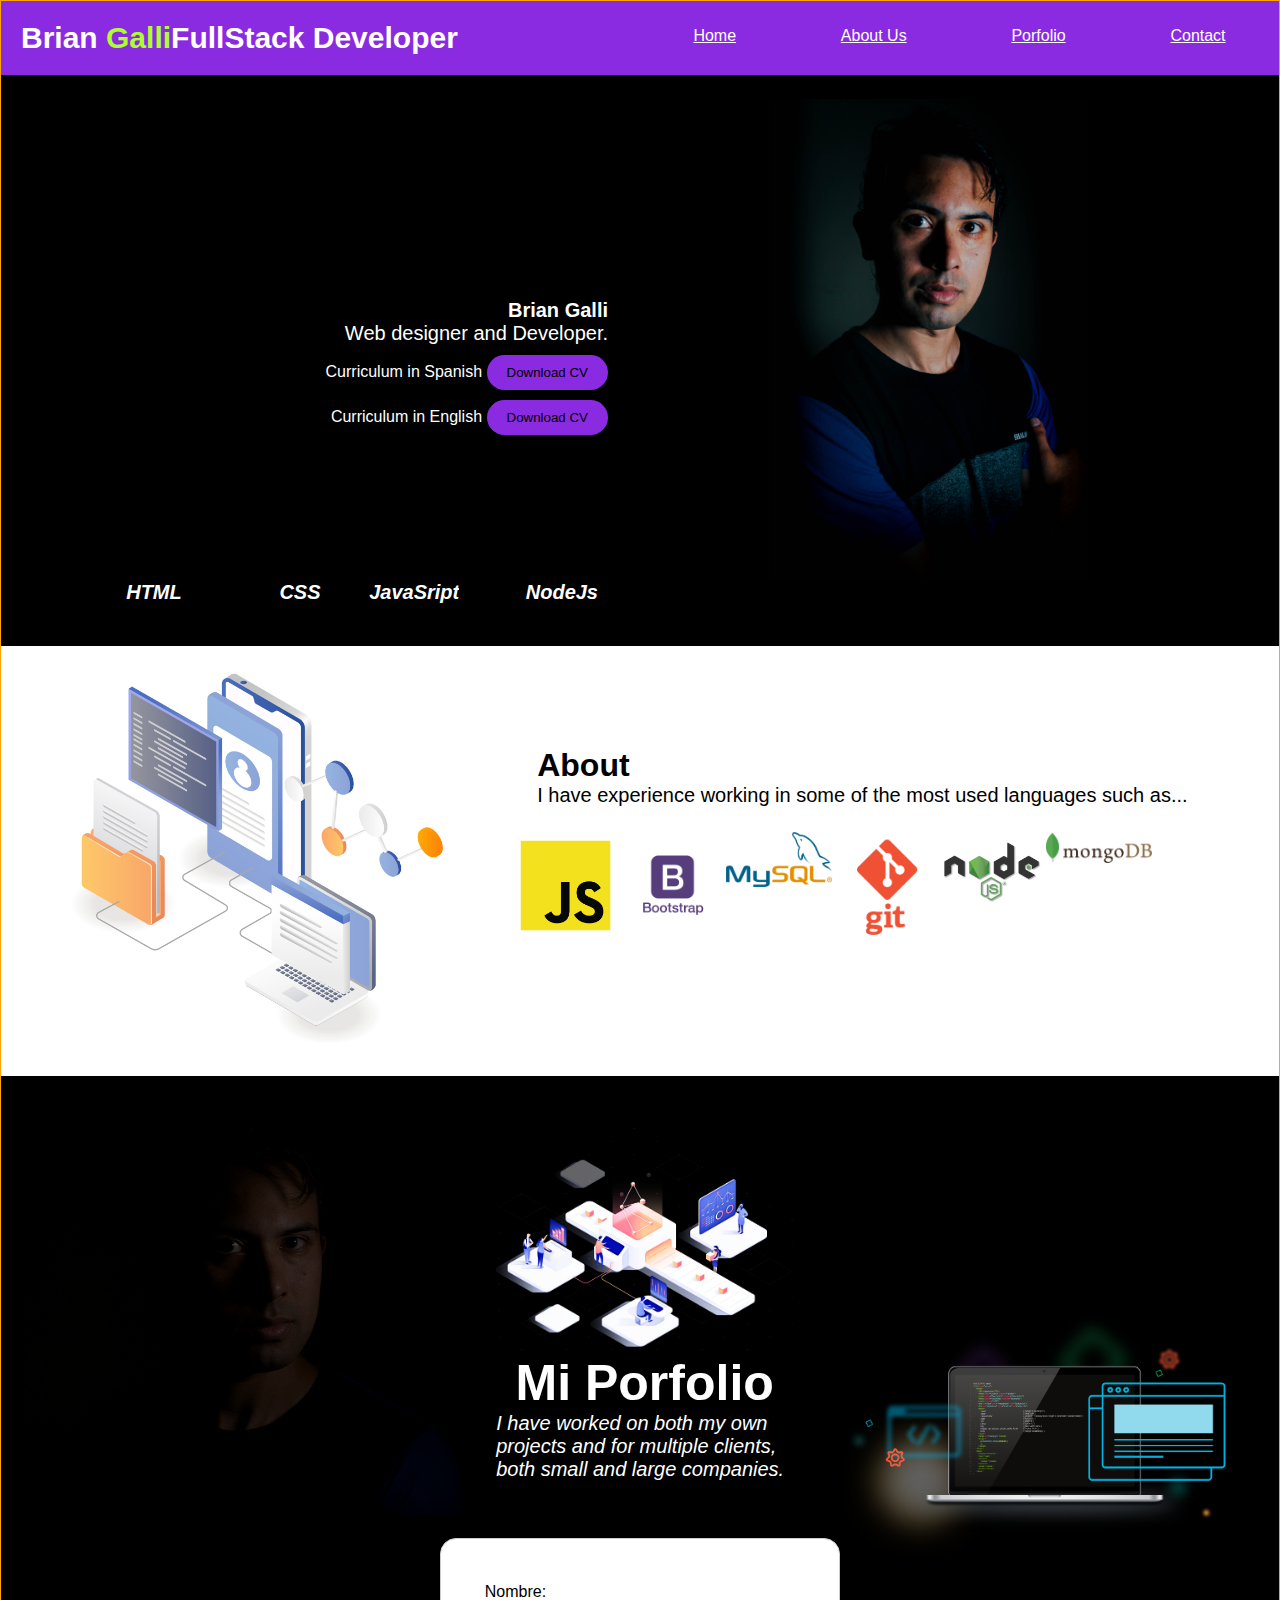
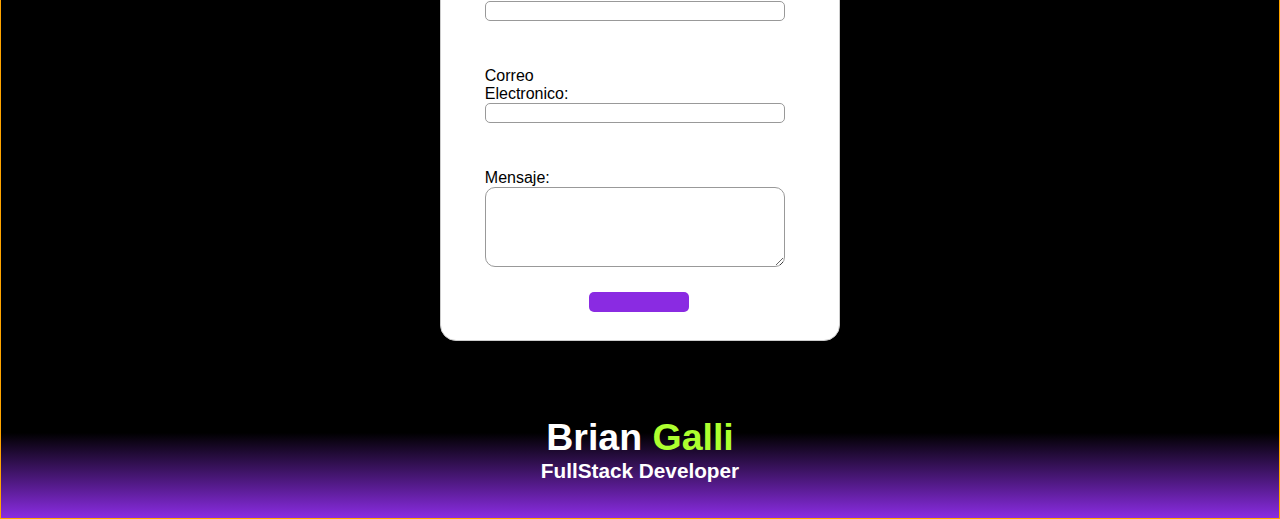
<file: index.html>
<!DOCTYPE html>
<html lang="en">
<head>
    <meta charset="UTF-8">
    <meta http-equiv="X-UA-Compatible" content="IE=edge">
    <meta name="viewport" content="width=device-width, initial-scale=1.0">
    <title>Porfolio</title>
    <!--Custom Css-->
    <link rel="stylesheet" href="/CSS/style.css">
    <!--GOOGLEFOND-->
    <link href="https://fonts.googleapis.com/css2?family=Oswald&family=Quicksand:wght@500&family=Raleway:wght@300&family=Roboto+Condensed:wght@700&display=swap" rel="stylesheet">
    
    <link
    rel="stylesheet"
    href="https://cdnjs.cloudflare.com/ajax/libs/animate.css/4.1.1/animate.min.css"
  />
    <!--FONDAWESOME-->
    <link rel="stylesheet" href="https://use.fontawesome.com/releases/v5.15.4/css/all.css" integrity="sha384-DyZ88mC6Up2uqS4h/KRgHuoeGwBcD4Ng9SiP4dIRy0EXTlnuz47vAwmeGwVChigm" crossorigin="anonymous">


</head>
<!--Wrapper-->
<body data-barba="wrapper">
    <div data-barba="container" data-barba-namespace="home">
        <div class="wrapper">
            <!--header-->
            <div class="nombre">
                <h2>Brian <span>Galli</span>FullStack Developer</h2>
            </div>
            <!--Navegador-->
            <div class="navegador">
                <li><a href="#home">Home</a></li>
                <li><a href="#about">About Us</a></li>
                <li><a href="#porfolio">Porfolio</a></li>
                <li><a href="#formulario">Contact</a></li>
            </div>
            <!--Menu-->
            <div id="home" class="titulo">
                <div class="descarga">
                    <h1>Brian <span>Galli</span></h1>
                    <p>Web designer and Developer.</p>
                <div class="boton-descarga">
                    <span>Curriculum in Spanish</span>
                    <a download href="/Documentos/CVBRIAN AlEXIS GALLI.pdf">
                        <button class="download-cv" download="#">Download CV</button>
                      </a>
                </div>
                <div class="boton-descarga">
                    <span>Curriculum in English</span>
                    <a download href="/Documentos/CVBRIAN AlEXIS GALLI.pdf">
                        <button class="download-cv" download="#">Download CV</button>
                      </a>
                </div>
        
                <div class="logo-program">
                    <div class="html">
                        <i class="fab fa-html5"><br><h6 style="font-size: 20px;">HTML</h6></i>
                    </div>
                    <div class="css">
                        <i class="fab fa-css3"><br><h6 style="font-size: 20px;">CSS</h6></i></i>
                    </div>
                    <div class="java">
                        <i class="fab fa-js"><br><h6 style="font-size: 20px;">JavaSript</h6></i></i>
                    </div>
                    <div class="node">
                         <i class="fab fa-node-js"><br><h6 style="font-size: 20px;">NodeJs</h6></i>
                    </div>
                </div>
                
            </div>
            <div class="fotografia">
                <img src="/IMG/foto.jpg" alt="">
            </div>
                <div class="img">
                    <img src="/IMG/foto.jpg" alt="">
                </div>
            </div>
        
        </div>
        <!--about-->
        <div id="about" class="grid">
            <div>
                <img src="/IMG/vector-img.jpg" alt="">
            </div>
            <div>
                <div class="about">
                    <h1 class=>About</h1>
                    <p>I have experience working in some of the most used languages ​​such as...</p>
                </div>
                <div class="iconos-Programing">
                    <img src="/IMG/javascritp.png" alt="">
                    <img src="/IMG/boostrap.png" alt="">
                    <img src="/IMG/sql.png" alt="">
                    <img src="/IMG/Git.png" alt="">
                    <img src="/IMG/nodejs.png" alt="">
                    <img src="/IMG/mongodb.png" alt="">
                </div>
            </div>  
            <!--Empresas & servicios-->
            
        
        </div>
        <!--menu-->
        <div id="porfolio" class="main3">
            <div class="imagen-opaca">
                <img src="/IMG/f02-opac.png" alt="">
            </div>
        
            <div class="Porfolio">
                <img src="/IMG/Porfolio.png" alt="">
                <h1>Mi Porfolio</h1>
                <p><em>I have worked on both my own projects and for multiple clients, both small and large companies.</em></p>
                
        
                <div class="iconos">
                    <div class="icon">
                        <a href=""><i class="fab fa-github-alt"></i></a>
                        <a href=""><i class="fab fa-internet-explorer"></i></a>
                        <a href=""><i class="fab fa-behance"></i></a>
                    </div>
                </div>
                <!--prueba
                    <div class="git">
                    <img src="/IMG/Git.png" alt="">
                </div>
                -->
                
                <div class="design-2">
                    <img src="/IMG/front end.png" alt="">
                </div>
            </div>
        </div>
        <!--fomulario-->
        <div id="formulario" class="formulario">
            <form action="#url" method="post">
                <ul>
                    <li>
                        <label for="name">Nombre:</label>
                        <input type="name" name="user_name" id="name">
                    </li>
                    <li>
                        <label for="mail">Correo Electronico:</label>
                        <input type="mail" name="mail" id="user_mail">
                    </li>
                    <li>
                        <label for="msj">Mensaje:</label>
                        <textarea name="msg" id="user_message" cols="30" rows="10"></textarea>
                    </li>
                </ul>
                <a class="solicitud" href="#">
                    <button class="enviar"><i class="fas fa-envelope-open-text"></i></button>
                  </a> 
            </form>
        </div>
        <!--Footer-->
        <div class="footer">
            <div class="content-footer">
                <h2>Brian <span style="color: greenyellow;">Galli</span></h2>
                <h5>FullStack Developer</h5>
        
                <div class="social-media">
                    <i class="fab fa-instagram"></i>
                    <i class="fab fa-twitter"></i>
                    <i class="fab fa-linkedin-in"></i>
                </div>
            </div>
        </div>
        
    </div>

<script src="/JS/Script.js"></script>
<script src="/JS/barba.min.js"></script>
<script src="/JS/custom.js"></script>
</body>
    
</html>
</file>
<file: CSS/style.css>
*{
    margin: 0;
    padding: 0;
    box-sizing: border-box;
}

html{
    scroll-behavior: smooth ;
}
/*headings*/
body{
    font-family:Arial, Helvetica, sans-serif;
    color: #fff;
    background-color: #000000;
    transition: all .3s;
}


/*navegador*/
.wrapper{
    display: grid;
    grid-template-columns: 50% 50%;
}


/*nombre*/
.wrapper .nombre{
    padding: 20px;
    font-size: 20px;
    background-color: blueviolet;
}

.wrapper .nombre span{
    color:greenyellow;
}

.wrapper .navegador{
    display: flex;
    justify-content: space-around;
    padding: 1px;;
    background-color: blueviolet;
}

/*lista none*/
.wrapper .navegador li{
    list-style: none;
    margin-top: 10px;
}

li{
    padding: 15px;
    border-radius: 10px;
}
a{
    color: #fff;
}
a:hover{
    text-decoration: none;
    font-size: 30px;
    transition: .3s ease-in-out;
}
.wrapper .navegador li:hover{
    background-color:#9f57c5;
    transition: ease-in .4s;
    box-shadow: 0 2px 3px 0 #fff;
}
.wrapper .navegador li a:hover{
    color:aqua;
}

/*menu*/

.wrapper div{
    background-color: #000000;
}

/*nombre*/
.titulo .descarga h1,p{
    font-size: 20px;
}
.wrapper .descarga{
    margin-top: 30%;
    padding: 2em;
}

/*imagen*/
.fotografia{
    width: 25%;
    display: flex;
    margin-bottom: 150px;
    position: absolute;
    transform: translateX(240%) translateY(5%);
}
.img{
    display: none;
    width: 90%;
    margin-left: 100px;
}

/* imagen de bajo de header*/
.wrapper .titulo{
    display: grid;
    grid-template-columns: 100% 70%;
    text-align:right;
}
/*botones*/
.boton-descarga .download-cv{
    padding: 10px 20px;
    background-color: blueviolet;
    border: none;
    border-radius: 20px;
    margin-top: 10px;
    cursor: pointer;
    box-shadow: 1px 3px 12px -5px;

}

.download-cv:hover{
    transition: .2s ease-in;
    color: #fff;
    background-color: red;
    box-shadow: none;
}

.logo-program {
    display:grid;
    grid-template-columns: 1fr 1fr 1fr 1fr;
    font-size: 75px;
    margin-top: 50px;
    padding: 10px;
    
}

.logo-program .html i:hover{
    font-size: 100px;
    transition: .2s ease-in;
    color: orangered;
}
.logo-program .css i:hover{
    font-size: 100px;
    transition: .2s ease-in;
    color: blue;
}

.logo-program .java i:hover{
    font-size: 100px;
    transition: .2s ease-in;
    color: yellow;
}
.logo-program .node i:hover{
    font-size: 100px;
    transition: .2s ease-in;
    color: greenyellow;
}

/*menu central About*/

.grid{
    display: grid;
    grid-template-columns: 40% 60%;
}

.grid div{
    background-color: #fff;
}

.grid .about{
    margin-top: 10%;
    padding: 25px;
    color: black;
}
/*iconos about*/
.grid .iconos-Programing{
    display:grid;
    grid-template-columns: 1fr 1fr 1fr 1fr 1fr 1fr;
    width: 40em;
}
/*menu para diseñar web*/
div:hover{
    border: 1px solid orange;
}



img{
    width: 100%;

}


/*menu3 Porfolio*/

.main3{
    display: grid;
    grid-template-columns: 40% 25%;
    padding: 20px;
    margin-top: 2em;
    margin-right: 50px;
}

.main3 .foto{
    width: 150%;
    
}

.main3 .Porfolio h1{
    text-align: center;
    font-size:50px;
}


.main3 .iconos .icon{
    display: flex;
    justify-content: center;
    justify-content: space-around;
    font-size: 30px;
    margin-top: 20px;
}

.main3 .design-2{
    width: 30%;
    display: block;
    position: absolute;
    transform: translateX(90%) translateY(-75%);
}

/**.main3 .git{
    width: 20%;
    display: block;
    position: absolute;
    transform: translateX(160%) translateY(-170%);
}
*/
/*personalizcion icono*/
i:hover{
    color:#fff;
    transition: ease-in .2s;
    font-size: 50px;
}

/*Formulario*/

.formulario{
    background-color: #fff;
    color:#000000;
    margin: 0 auto;
    width: 400px;
    padding: 1.8em;
    border: 1px solid #ccc;
    border-radius: 1em;
}
.formulario ul{
    list-style: none;
    padding: 0;
    margin: 0;
}

form li + li{
    margin-top: 1em;
}
label {
    display: inline-block;
    width: 90px;
    text-align: left;
  }

input, textarea{
    font: 1em sans-serif;
    width: 300px;
    box-sizing: border-box;
    border: 1px solid #999;
    border-radius: 5px;

}

input:focus,
textarea:focus{
    border-color: #fff;
}

textarea{
    vertical-align: top;
    height: 5em;
    border-radius: 10px;
}
li{
    list-style: none;
}

.solicitud .enviar{
    font-size: 15px;
    width: 100px;
    margin-left: 35%;
    padding: 10px 20px;
    background-color: blueviolet;
    border: none;
    border-radius: 5px;
    margin-top: 10px;
    cursor: pointer;
    box-shadow: 1px 3px 12px -5px solid #fff;
}
.enviar{
    text-align: center;
    
}
.enviar:hover{
    font-size: 20px;
    transition: .2s ease-in;    
    color: #fff;
    background-color: red;
}
/*Footer*/
.footer .content-footer{
    background: linear-gradient(0deg, rgba(138,44,226,1) 0%, rgba(0,0,0,1) 67%);
    text-align: center;
    padding:1em;
    margin-top: 50px;
    font-size: 25px;
}

.footer .social-media{
    max-width: 20%;
    margin-top: 10px;
    margin-left: auto;
    margin-right: auto;
    display: flex;
    justify-content: space-around;

}

.loading{
    opacity: 0;
}
/*media jquery*/
@media(max-width: 1024px){
    .fotografia{
        position: inherit;
        width: 300px;
        margin-top: 50px;
        transform: translateX(20%);
    }
    .main3 .design-2{
        width: 250px;
        position: absolute;
        transform: translateX(250px) translateY(-300px);
    }
    .grid .iconos-Programing{
        width: 100%;
    }

}


@media screen and (max-width: 800px){
    .wrapper {
        display: grid;
        grid-template-columns: 50% 50%;
    }
    .fotografia{
        transform: translateX(5px);
    }
    /*porfolio*/

    .main3{
        display: grid;
        grid-template-columns: 50% 50%;
    }

    .main3 .design-2{
        width: 300px;
        transform: translateX(-320px) translateY(-300px);
    }
    .contact-wrapper{
        max-width: 100%;
        
    }


}

@media(max-width: 600px){

    .wrapper{
        display: grid;
        grid-template-columns: 100%;
        
    }

    .wrapper .titulo .descarga{
        margin-top: 0;
    }
    .navegador li{
        font-size: 20px;

    }
    a{
        text-decoration: none;
    }
    .navegador a:hover{
        font-size: 30px;
        transition: .2s ease-in-out;
    }

    .fotografia{
        display:none;
    }
    .img{
        display: block;
        max-width: 60;
        margin-left: 25px;
;
    }
    .wrapper .titulo{
        grid-template-columns: 1fr;
    }
    
    .grid .about{
        margin-top: 0;
    }
    .main3{
        display: grid;
        grid-template-columns: 20%;

    }
    .main3 .imagen-opaca{
        display: block;
        position:absolute;
        width: 90%;
        float: left;
        
   
    }

    .Porfolio img{
        position: relative;
        transform: translateX( 15px);
        width: 180%;
        margin-left: -45%;
    }

    .Porfolio {
        display: grid;
        grid-template-columns: 1fr;
        font-size: x-large;
        text-align: center;
        margin-left: 150%;
        margin-right: 0;
        
    }
    .main3 .design-2{
        width: 100px;
        transform: translateX(150px) translateY(10px);
    }
    @media(max-width: 550px){
        .main3 .design-2{
           display: none;
        } 
        .Porfolio{
            margin-left: 175%;
        }
    }

}
</file>
